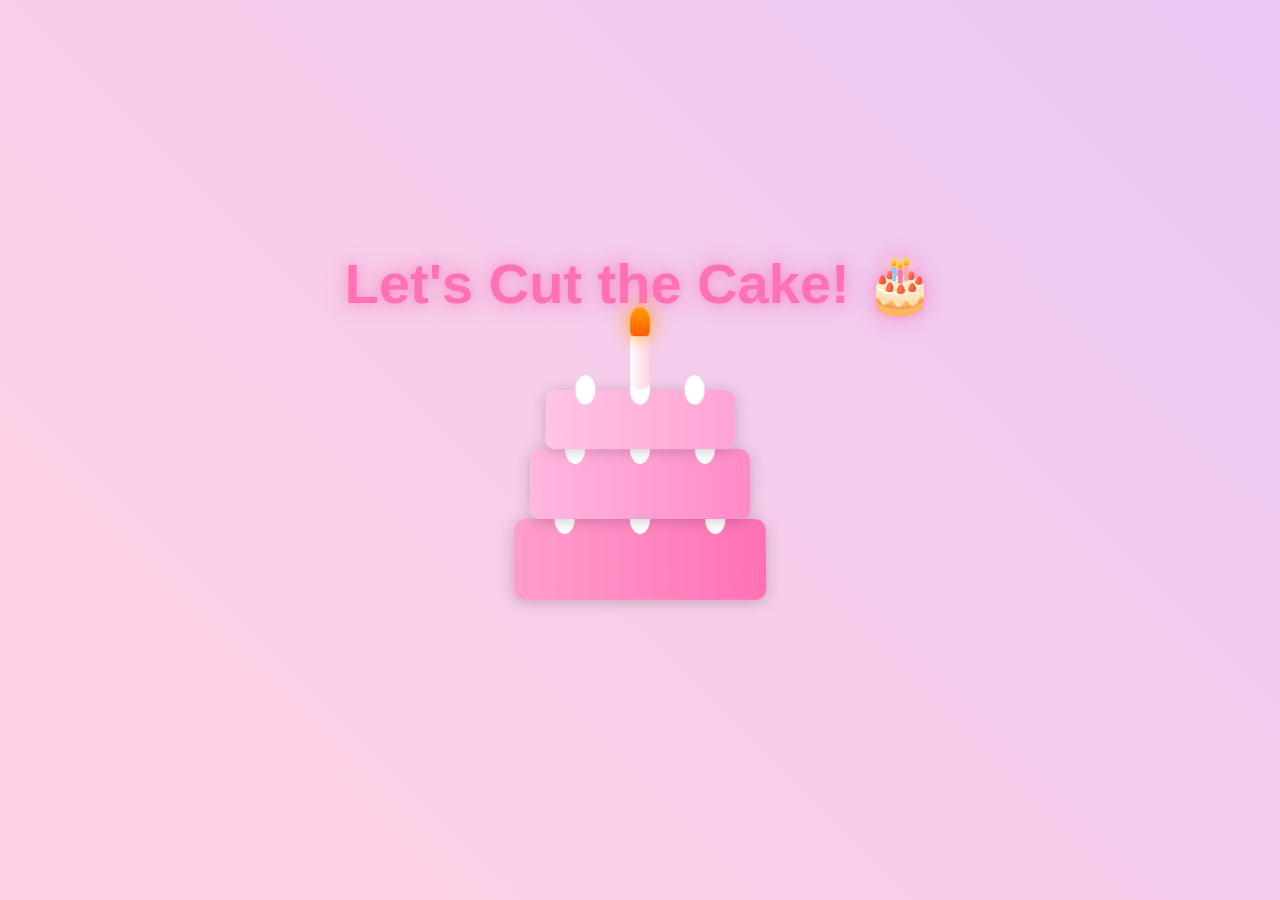
<file: cake.html>
<!DOCTYPE html>
<html lang="en">
<head>
    <meta charset="UTF-8">
    <meta name="viewport" content="width=device-width, initial-scale=1.0">
    <title>Let's Celebrate with Cake!</title>
    <script src="https://cdnjs.cloudflare.com/ajax/libs/gsap/3.12.2/gsap.min.js"></script>
    <style>
        * {
            margin: 0;
            padding: 0;
            box-sizing: border-box;
        }

        body {
            min-height: 100vh;
            display: flex;
            flex-direction: column;
            justify-content: center;
            align-items: center;
            background: linear-gradient(45deg, #ffcad4, #ffd1e3, #e0c3fc, #bde0fe);
            background-size: 400% 400%;
            animation: gradientBG 15s ease infinite;
            font-family: 'Arial', sans-serif;
            overflow: hidden;
        }

        .heading {
            font-size: 3.5rem;
            color: #ff71b6;
            text-shadow: 
                0 0 10px rgba(255, 113, 182, 0.5),
                0 0 20px rgba(255, 113, 182, 0.3),
                0 0 30px rgba(255, 113, 182, 0.2);
            margin-bottom: 2rem;
            text-align: center;
            animation: glow 2s ease-in-out infinite alternate;
        }

        @keyframes glow {
            from {
                text-shadow: 0 0 10px #ff71b6, 0 0 20px #ff71b6, 0 0 30px #ff9ecd;
            }
            to {
                text-shadow: 0 0 20px #ff71b6, 0 0 30px #ff71b6, 0 0 40px #ff9ecd;
            }
        }

        .cake-container {
            position: relative;
            width: 300px;
            height: 300px;
            display: flex;
            flex-direction: column;
            align-items: center;
            cursor: pointer;
        }

        .cake {
            position: relative;
            width: 250px;
            height: 250px;
            transform-style: preserve-3d;
            transform: perspective(1000px) rotateX(5deg);
            transition: transform 0.3s ease;
        }

        .cake:hover {
            transform: perspective(1000px) rotateX(5deg) scale(1.05);
        }

        .layer {
            position: absolute;
            width: 100%;
            background: linear-gradient(to right, #ff9ecd, #ff71b6);
            border-radius: 10px;
            box-shadow: 0 2px 15px rgba(0, 0, 0, 0.2);
            display: flex;
            justify-content: center;
        }

        .layer-1 {
            height: 80px;
            bottom: 0;
            width: 250px;
        }

        .layer-2 {
            height: 70px;
            bottom: 80px;
            width: 220px;
            left: 15px;
            background: linear-gradient(to right, #ffb7e0, #ff8ac7);
        }

        .layer-3 {
            height: 60px;
            bottom: 150px;
            width: 190px;
            left: 30px;
            background: linear-gradient(to right, #ffc4e6, #ffa3d4);
        }

        .frosting {
            position: absolute;
            width: 20px;
            height: 30px;
            background: white;
            border-radius: 50%;
            top: -15px;
        }

        .candle {
            position: absolute;
            width: 20px;
            height: 60px;
            background: linear-gradient(to right, #fff, #ffd1e3);
            top: -60px;
            left: 50%;
            transform: translateX(-50%);
            border-radius: 10px;
            z-index: 10;
        }

        .flame {
            position: absolute;
            width: 20px;
            height: 30px;
            background: linear-gradient(to bottom, #ff9d00, #ff5e00);
            border-radius: 50% 50% 20% 20%;
            top: -25px;
            animation: flicker 1s infinite;
            filter: drop-shadow(0 0 10px #ff9d00);
        }

        .ribbon {
            position: fixed;
            width: 15px;
            height: 50px;
            top: -50px;
            border-radius: 5px;
            animation: ribbonFall 3s linear forwards;
        }

        @keyframes ribbonFall {
            0% {
                transform: translateY(0) rotate(0deg) translateX(0);
            }
            50% {
                transform: translateY(50vh) rotate(180deg) translateX(100px);
            }
            100% {
                transform: translateY(100vh) rotate(360deg) translateX(-100px);
            }
        }

        @keyframes flicker {
            0%, 100% { transform: scale(1); opacity: 1; }
            50% { transform: scale(0.9); opacity: 0.8; }
        }

        .smoke {
            position: absolute;
            width: 10px;
            height: 10px;
            background: rgba(255, 255, 255, 0.8);
            border-radius: 50%;
            filter: blur(5px);
            opacity: 0;
        }

        @keyframes gradientBG {
            0% { background-position: 0% 50%; }
            50% { background-position: 100% 50%; }
            100% { background-position: 0% 50%; }
        }
        .next-page-button {
            position: fixed;
            bottom: 40px;
            padding: 15px 40px;
            font-size: 1.2rem;
            background: linear-gradient(45deg, #ff9ecd, #ff71b6);
            border: none;
            border-radius: 25px;
            color: white;
            cursor: pointer;
            opacity: 0;
            transform: translateY(50px);
            transition: all 0.3s ease;
            box-shadow: 
                0 0 15px rgba(255, 113, 182, 0.5),
                0 0 30px rgba(255, 113, 182, 0.3);
            font-family: 'Arial', sans-serif;
            z-index: 1000;
            display: flex;
            align-items: center;
            gap: 10px;
        }
    
        .next-page-button::after {
            content: '→';
            font-size: 1.4rem;
            transition: transform 0.3s ease;
        }
    
        .next-page-button:hover {
            transform: translateY(-3px) scale(1.05);
            box-shadow: 
                0 0 20px rgba(255, 113, 182, 0.6),
                0 0 40px rgba(255, 113, 182, 0.4);
            background: linear-gradient(45deg, #ffb7e0, #ff8ac7);
        }
    
        .next-page-button:hover::after {
            transform: translateX(5px);
        }
    
        @keyframes pulse {
            0%, 100% {
                transform: scale(1);
            }
            50% {
                transform: scale(1.05);
            }
        }
    
        .next-page-button.show {
            opacity: 1;
            transform: translateY(0);
            animation: pulse 2s infinite;
        }
    
    </style>
</head>
<body>
    <h1 class="heading">Let's Cut the Cake! 🎂</h1>
    <div class="cake-container">
        <div class="cake">
            <div class="layer layer-1">
                <div class="frosting"></div>
                <div class="frosting" style="left: 40px"></div>
                <div class="frosting" style="right: 40px"></div>
            </div>
            <div class="layer layer-2">
                <div class="frosting"></div>
                <div class="frosting" style="left: 35px"></div>
                <div class="frosting" style="right: 35px"></div>
            </div>
            <div class="layer layer-3">
                <div class="frosting"></div>
                <div class="frosting" style="left: 30px"></div>
                <div class="frosting" style="right: 30px"></div>
                <div class="candle">
                    <div class="flame"></div>
                </div>
            </div>
        </div>
    </div>
    <button class="next-page-button">Next Surprise!</button>

    <script>
        const cake = document.querySelector('.cake-container');
        const candle = document.querySelector('.candle');
        const flame = document.querySelector('.flame');
        let isClicked = false;

        const ribbonColors = [
            'linear-gradient(45deg, #FF9ECD, #FF71B6)',
            'linear-gradient(45deg, #FFB7E0, #FF8AC7)',
            'linear-gradient(45deg, #FFC4E6, #FFA3D4)',
            'linear-gradient(45deg, #E0C3FC, #BDE0FE)',
            'linear-gradient(45deg, #FFCAD4, #FFD1E3)',
            'linear-gradient(45deg, #B5EAD7, #C7F9CC)',
            'linear-gradient(45deg, #FF9AA2, #FFB7B2)',
            'linear-gradient(45deg, #FFDAC1, #FFE5D9)'
        ];

        function createRibbon() {
            const ribbon = document.createElement('div');
            ribbon.className = 'ribbon';
            ribbon.style.left = `${Math.random() * window.innerWidth}px`;
            ribbon.style.background = ribbonColors[Math.floor(Math.random() * ribbonColors.length)];
            document.body.appendChild(ribbon);

            ribbon.addEventListener('animationend', () => {
                ribbon.remove();
            });
        }

        function startCelebration() {
            if (isClicked) return;
            isClicked = true;

            // Fade out candle smoothly
            gsap.to(candle, {
                opacity: 0,
                y: -20,
                duration: 1,
                ease: "power2.out",
                onComplete: () => candle.remove()
            });

            // Start ribbon rain
            const ribbonInterval = setInterval(() => {
                for (let i = 0; i < 5; i++) {
                    setTimeout(() => createRibbon(), i * 100);
                }
            }, 200);

            // Show next page button after 2 seconds
            setTimeout(() => {
                const nextButton = document.querySelector('.next-page-button');
                nextButton.classList.add('show');
            }, 2000);

            // Stop ribbon rain after 5 seconds
            setTimeout(() => {
                clearInterval(ribbonInterval);
            }, 5000);
        }

        // Add button click handler
        document.querySelector('.next-page-button').addEventListener('click', () => {
            // You can replace this with your actual next page URL
            window.location.href = 'Final.html';
        });

        cake.addEventListener('click', startCelebration);
    </script>
</body>
</html>
</file>
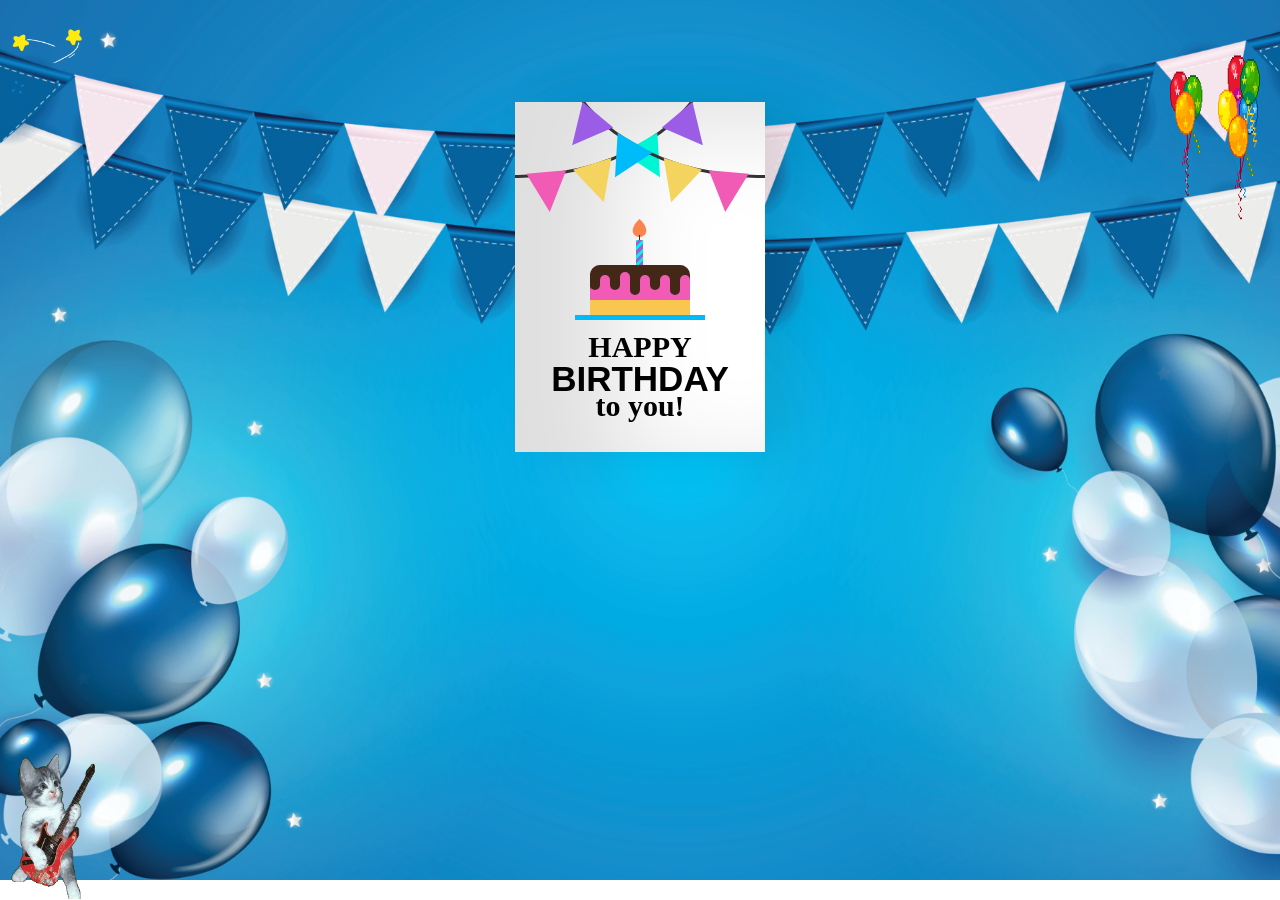
<file: Final.html>
<!DOCTYPE html>
<html lang="en">

<head>
    <meta charset="UTF-8">
    <meta name="viewport" content="width=device-width, initial-scale=1.0">
    <title>Birthday card</title>
    <link rel="stylesheet" href="style.css">
</head>

<body>
    <img src="ZUiY.gif" alt="stars" class="star">
    <img src="5l03.gif" alt="ballon" class="ballon">
    <div class="container">
        <div class="birthdayCard">
            <div class="cardFront">
                <div class="front-text">
                    <h3 class="happy">HAPPY</h3>
                    <h2 class="bday">BIRTHDAY</h2>
                    <h3 class="toyou">to you!</h3>
                </div>
                <div class="wrap-deco">
                    <div class="decorations"></div>
                    <div class="decorationsTwo"></div>
                </div>
                <div class="wrap-decoTwo">
                    <div class="decorations"></div>
                    <div class="decorationsThree"></div>
                </div>
                <div class="plate">
                    <div class="cake"></div>
                    <div class="flame"></div>
                </div>
            </div>
            <div class="cardInside">
                <div class="img">
                    <img src="penguin.jpg" alt="Brotherpic" class="bdyboy">
                    <img src="6ob.gif" alt="confetti" class="confetti">
                </div>
                <div class="inside-text">
                    <h3 class="happy">HAPPY</h3>
                    <h2 class="bday">BIRTHDAY</h2>
                    <h3 class="toyou">to you!</h3>
                </div>
                <div class="wishes">
                    <p>Dear ISHU,</p>
                    <p>Happy birthday!! I hope your day is filled with lots of love and laughter! May all of your
                        birthday
                        wishes come true.</p>
                        <p class="name">~ Siddharth ❤️</p>
                    </div>
            </div>
        </div>
    </div>

    <img src="4SHX.gif" alt="cat" class="cat">
</body>

</html>
</file>
<file: style.css>
body {
    height: 96vh;
    background-image: url('background.jpg');
    background-repeat: no-repeat;
    background-size: cover;
}

img {
    width : 90px;
}

.star {
    position: relative;
    top: 20px;
}

.ballon {
    position: fixed;
    height: 180px;
    top: 50px;
    right: 20px;
}

.cat {
    position: fixed;
    left: 5px;
    bottom: 1px;
    height: 150px;
}


.container {
    display: flex;
    align-items: center;
    justify-content: center;

}

.birthdayCard {
    position: relative;
    width: 250px;
    height: 350px;
    cursor: pointer;
    transform-style: preserve-3d;
    transform: perspective(2500px);
    transition: 4s;
}

.birthdayCard:hover {
    transform: perspective(2500px) rotate(5deg);
    box-shadow: inset 100px 20px 100px rgba(0, 0, 0, .15), 0 10px 100px rgba(0, 0, 0, 0.3);
}


.birthdayCard:hover .cardFront {
    transform: rotateY(-160deg);
}

.birthdayCard:hover .front-text {
    display: none;
}

.birthdayCard:hover .wrap-deco {
    display: none;
}

.birthdayCard:hover .wrap-decoTwo {
    display: none;
}

.birthdayCard:hover .plate {
    display: none;
}

.cardFront {
    position: relative;
    background-color: #fff;
    width: 250px;
    height: 350px;
    overflow: hidden;
    transform-origin: left;
    box-shadow: inset 100px 20px 100px rgba(0, 0, 0, .13), 30px 0 50px rgba(0, 0, 0, 0.1);
    transition: .4s;
}

.happy,
.toyou {
    position: relative;
    font-family: didot;
    text-align: center;
    backface-visibility: hidden;
    font-size: 30px;
}

.happy {
    top: 198px;
}

.toyou {
    top: 123px;
}

.bday {
    position: relative;
    font-family: arial;
    font-size: 35px;
    text-align: center;
    top: 163px;
}

.wrap-deco {
    position: absolute;
    top: -230px;
    left: -200px;
}

.decorations {
    position: absolute;
    width: 400px;
    height: 300px;
    border: 3px solid #333;
    border-radius: 50%;
}

.decorations:before,
.decorations:after,
.decorationsTwo:before,
.decorationsTwo:after,
.decorationsThree:before,
.decorationsThree:after {
    content: "";
    position: absolute;
    border-left: 20px solid transparent;
    border-right: 20px solid transparent;
    width: 0;
    height: 0;
}

.decorations:before {
    border-top: 40px solid #f15bb5;
    top: 297px;
    left: 210px;
    transform: rotate(-5deg);
}

.decorations:after {
    border-top: 40px solid #f4d35e;
    top: 288px;
    left: 260px;
    transform: rotate(-17deg);
}

.decorationsTwo:before {
    border-top: 40px solid #00f5d4;
    top: 268px;
    left: 315px;
    transform: rotate(-30deg);
}

.decorationsTwo:after,
.decorationsThree:after {
    border-top: 40px solid #9b5de5;
    top: 238px;
    left: 355px;
    transform: rotate(-40deg);
}

.wrap-decoTwo {
    transform: scaleX(-1);
    position: absolute;
    top: -230px;
    left: 445px;
}

.decorationsThree:before {
    border-top: 40px solid #00bbf9;
    top: 268px;
    left: 315px;
    transform: rotate(-30deg);
}

.plate {
    position: absolute;
    width: 130px;
    height: 5px;
    background-color: #00bbf9;
    left: 60px;
    top: 213px;
}

.cake {
    position: absolute;
    overflow: hidden;
    width: 100px;
    height: 50px;
    background-color: #f15bb5;
    border-radius: 10px 10px 0 0;
    top: -50px;
    left: 15px;
    box-shadow: inset 0 -15px #f9c74f, inset 0 15px #432818;
}

.cake:before {
    content: "";
    position: absolute;
    background-color: #432818;
    width: 10px;
    height: 20px;
    top: 5px;
    border-radius: 20px;
    box-shadow: 10px 5px #f15bb5, 20px 0px #432818, 30px 2px #f15bb5, 40px 5px #432818, 50px 5px #f15bb5, 60px 0px #432818, 70px 5px #f15bb5, 80px 5px #432818, 90px 5px #f15bb5;
}

.plate:before {
    content: "";
    position: absolute;
    background: repeating-linear-gradient(-45deg, #9b5de5, #9b5de5 3px, #00f5d4 3px, #00f5d4 6px);
    width: 7px;
    height: 25px;
    top: -75px;
    left: 61px;
}

.plate:after {
    content: "";
    position: absolute;
    width: 1px;
    height: 5px;
    background-color: #333;
    top: -80px;
    left: 64px;
}


.flame {
    position: absolute;
    background-color: #fb5607;
    border-radius: 80% 0 55% 50% / 55% 0 80% 50%;
    transform: rotate(-45deg);
    width: 15px;
    height: 15px;
    opacity: 0.7;
    top: -93px;
    left: 57px;
}

.cardInside {
    position: absolute;
    background-color: #fff;
    width: 250px;
    height: 350px;
    z-index: -1;
    left: 0;
    top: 0;
    box-shadow: inset 100px 20px 100px rgba(0, 0, 0, 0.2);
}

.bdyboy {
    display: inline-block;
    height: 120px;
    border-top: 2px solid skyblue;
}

.inside-text {
    position: relative;
    top: -290px;
    left: 30px;
    transform: scale(0.7);
}

.wishes {
    position: relative;
    top: -200px;
    margin: 25px;
}

p {
    font-family: 'Brush Script MT', cursive;
    color: #333;
}

.name {
    margin-left: 150px;
}
</file>
